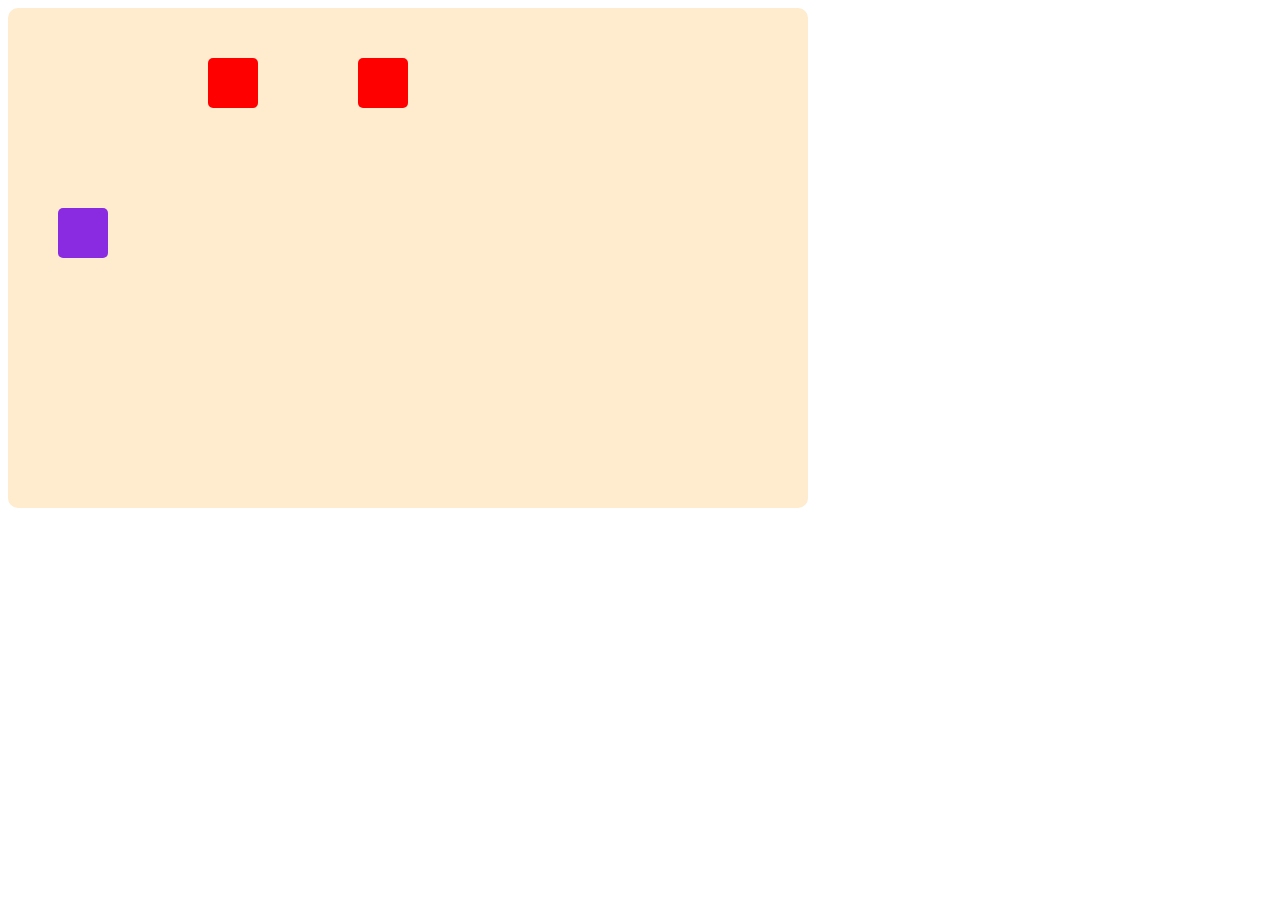
<file: Animations using simple html and css/index.html>
<!DOCTYPE html>
<html lang="en">
<head>
    <meta charset="UTF-8">
    <meta http-equiv="X-UA-Compatible" content="IE=edge">
    <meta name="viewport" content="width=device-width, initial-scale=1.0">
    <title>Document</title>
    <link rel="stylesheet" href="./style.css">
</head>
<body>
    <div class="box">
        <div class="player" ></div>
        <div class="enemy one"></div>
        <div class="enemy two"></div>
    </div>
</body>
</html>
</file>
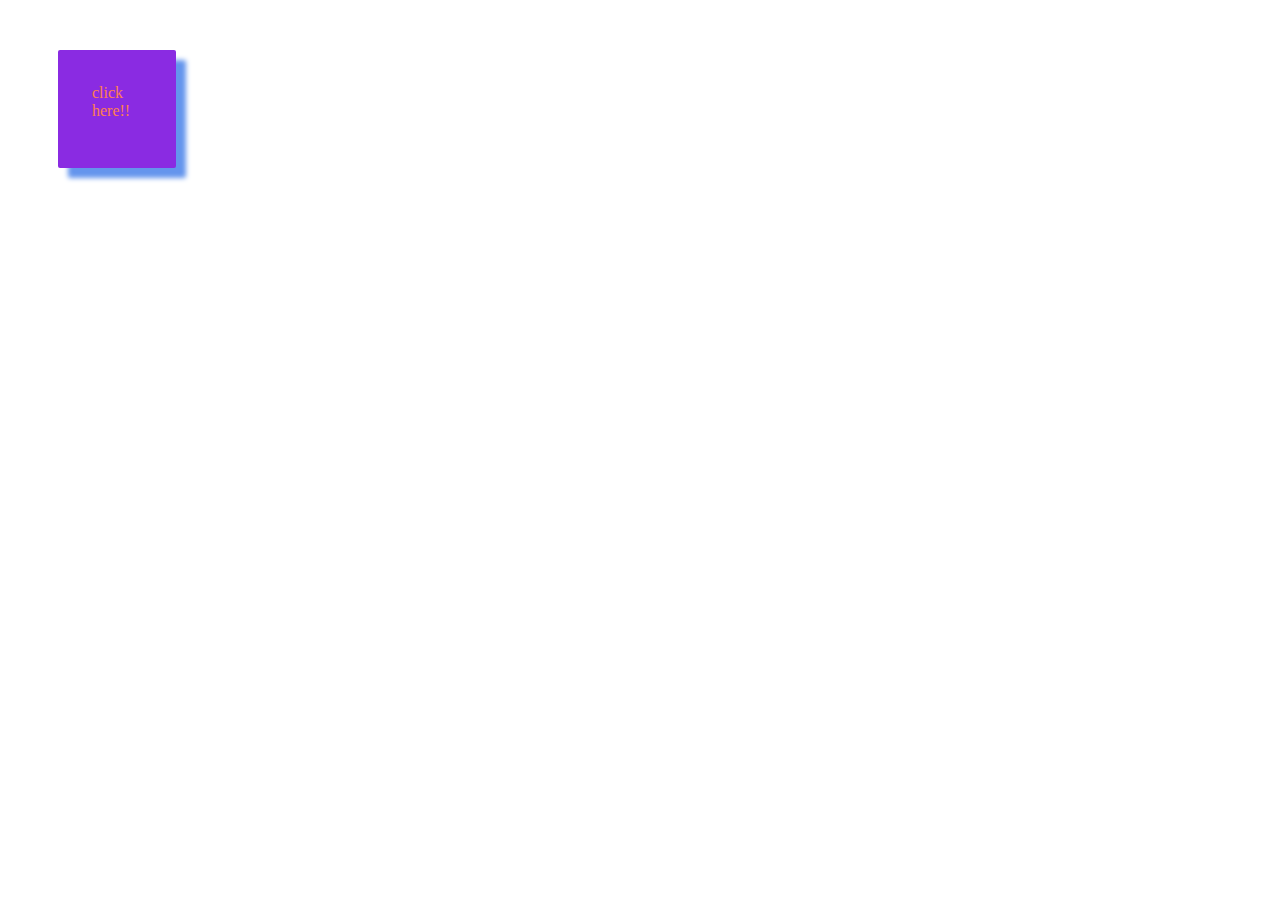
<file: CSS Elevated Button/index.html>
<!DOCTYPE html>
<html lang="en">
<head>
    <meta charset="UTF-8">
    <meta http-equiv="X-UA-Compatible" content="IE=edge">
    <meta name="viewport" content="width=device-width, initial-scale=1.0">
    <title>Document</title>
    <link rel="stylesheet" href="style.css">
</head>
<body>
   <div class="btn">click here!!</div>
</body>
</html>
</file>
<file: Animations using simple html and css/style.css>
.box{
    width:800px;
    height:500px;
    background-color:blanchedalmond; 
    display: flex;
    border-radius: 10px;
}

.player{
    width: 50px;
    height: 50px;
    margin: 50px;
    transform:translateY(150px);
    background-color: blueviolet;
    animation:for_player infinite 5s ;
    animation-play-state: paused;
    border-radius: 5px;

}
.box:active .player{
    animation-play-state: running;
}

.enemy{
    width: 50px;
    height: 50px;
    margin: 50px;
    animation: for_enemy 2s infinite;
    border-radius: 5px;
    background-color:red;
}

.enemy.one{
    animation-timing-function: ease-in;
}
.enemy.two{
    animation-timing-function: ease-out;
}
@keyframes for_enemy{
    50%{
        transform: translateY(300px);
    }
}
@keyframes for_player{
    50%{
        transform: translateX(500px) translateY(150px);
        
    }
}
</file>
<file: CSS Elevated Button/style.css>
div.btn{
    margin: 50px;
    height: 50px;
    width: 50px;
    border-radius: 2px;
    background-color: blueviolet;
    color: coral;
    padding: 34px;
    box-shadow: cornflowerblue 10px 10px 5px;
}

div.btn:hover {
    transform: translate(-10px, -10px);
    box-shadow: gray 20px 20px 20px;
    transition: 0.5s;
}
    div.btn:active {
        transform: translate(5px, 5px);
        box-shadow: gray 5px 5px 3px;
        transition: 0.2s;
    }
</file>
